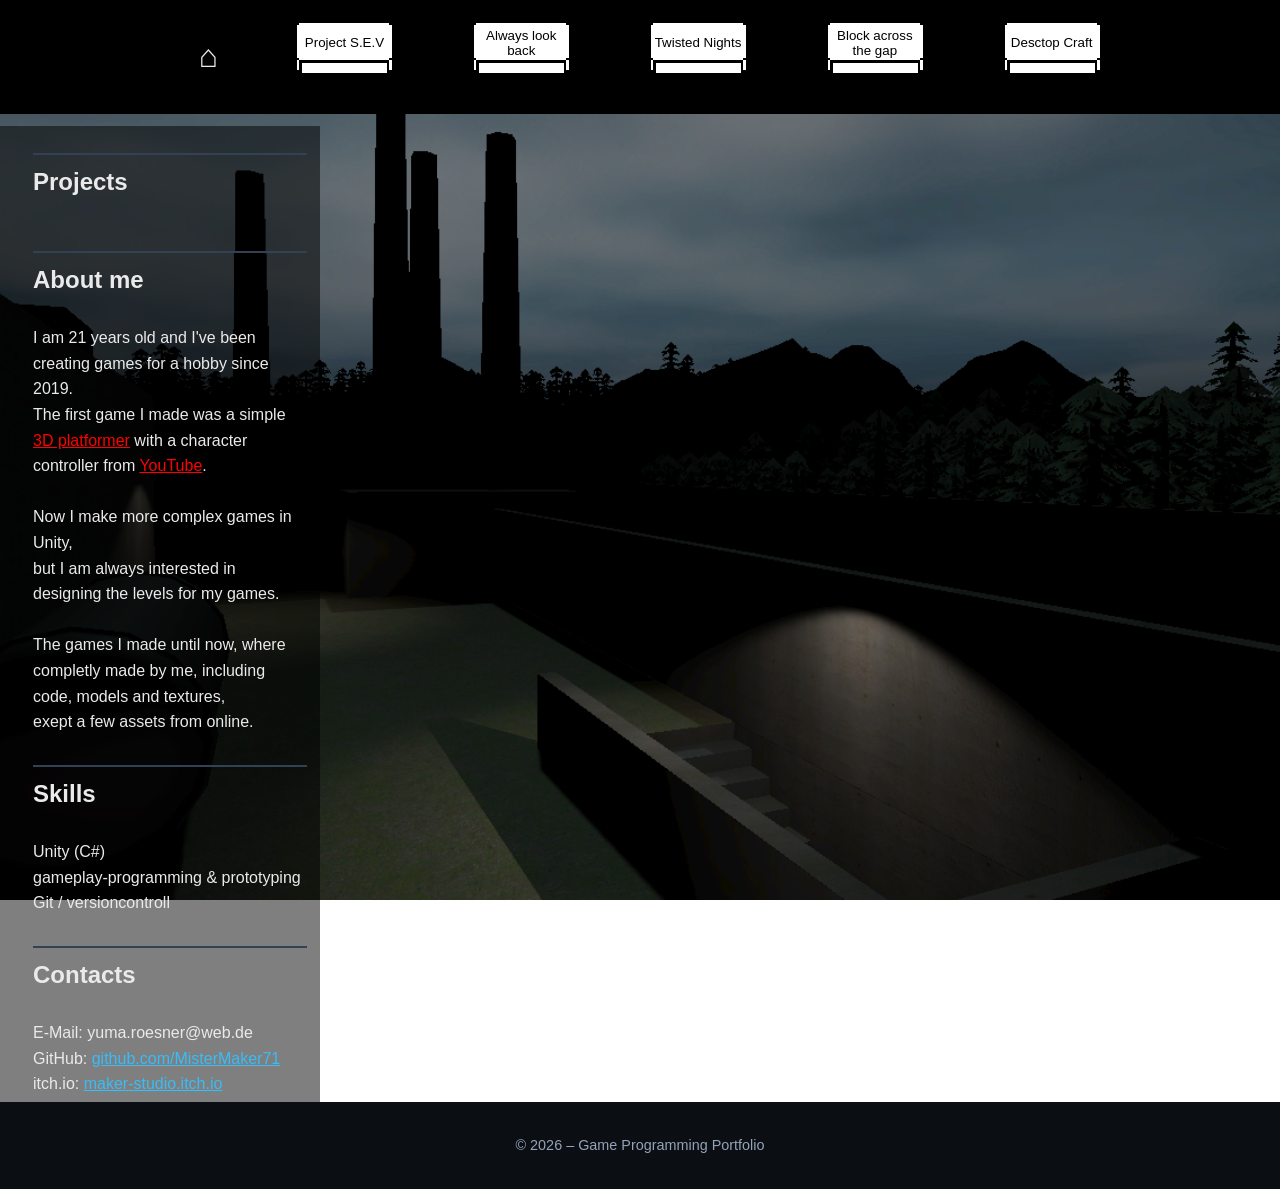
<file: index.html>
<!DOCTYPE html>
<html lang="de">
	<head>
		<meta charset="UTF-8">
		<meta name="viewport" content="width=device-width, initial-scale=1.0">
		<title>Game Programming Portfolio – Yuma</title>
		
		<meta property="og:title" content="Yuma Roesner - Portfolio">
		<meta property="og:description" content="Home">
		<meta property="og:image" content="https://yuma-r.github.io/Home/Images/Yuma.png">
		<meta property="og:url" content="https://yuma-r.github.io/Home/index.html">
		<meta property="og:type" content="website">
		
		<link rel="stylesheet" href="Css/style.css">
		
		<style>
		html { 
			background: url(Images/bg_03.png) no-repeat center center fixed; 
			-webkit-background-size: cover;
			-moz-background-size: cover;
			-o-background-size: cover;
			background-size: cover;
			}
		</style>
		<script>
			var lDate = document.getElementById('txtLeaveDate').innerHTML;
			var myDate = new Date(lDate);
		</script>
	</head>
	
	<body style="background-color:transparent;">
		
		<div class="Nav">
			<a class="NavContent">
				<h1>⌂</h1>
			</a>
			<a href="games/PSEV.html" class="NavContent">
				<button>
					<span>Project S.E.V</span>
				</button>
			</a>
			<a href="games/alb.html" class="NavContent">
				<button>
					<span>Always look back</span>
				</button>
			</a>
			<a href="games/TN.html" class="NavContent">
				<button>
					<span>Twisted Nights</span>
				</button>
			</a>
			<a href="games/batg.html" class="NavContent">
				<button>
					<span>Block across the gap</span>
				</button>
			</a>
			<a href="games/DC.html" class="NavContent">
				<button>
					<span>Desctop Craft</span>
				</button>
			</a>
		</div>
	
		<br/>
		<div style="margin-top: 100px; max-width: 25%; background-color: rgba(0, 0, 0, 0.5);">
		
			<div class="projects">
		
				<table>
					<tbody>
						<tr>
							<td>			
								<h2>Projects</h2>
							</td>
						<tr/>
						<tr>
							<td>
								<h2>About me</h2>
							</td>
						<tr/>
						<tr>
							<td>
								I am <span style="white-space: nowrap">21</span> years old and I've been creating games for a hobby since 2019.<br/>
								The first game I made was a simple <a href="https://mistermaker-71.itch.io/matrix-jump" target="#">3D platformer</a> with a character controller from <a href="https://www.youtube.com/watch?v=XAC8U9-dTZU" target="#" >YouTube</a>.<br/>
								<br/>
								Now I make more complex games in Unity,<br/>
								but I am always interested in designing the levels for my games.<br/>
								<br/>
								The games I made until now, where completly made by me, including code, models and textures,<br/>
								exept a few assets from online.<br/>
							</td>
						<tr/>
						<tr>
							<td>
								<h2>Skills</h2>
							</td>
						<tr/>
						<tr>
							<td>
								Unity (C#)<br/>
								gameplay-programming & prototyping<br/>
								Git / versioncontroll
							</td>
						<tr/>
						
						<tr>
							<td>
								<h2>Contacts</h2>
							</td>
						<tr/>
						<tr>
							<td>
								E-Mail: yuma.roesner@web.de<br/>
								GitHub: <a href="https://github.com/MisterMaker71" style="color:#38bdf8;">github.com/MisterMaker71</a><br/>
								itch.io: <a href="https://maker-studio.itch.io/" style="color:#38bdf8;">maker-studio.itch.io</a>
							</td>
						<tr/>
					</tbody>
				</table>
		
			</div>
		</div>
		
		<footer>
			© 2026 – Game Programming Portfolio
		</footer>
		
	</body>
</html>
</file>
<file: Css/style.css>
body {
	margin: 0;
	font-family: Arial, Helvetica, sans-serif;
	background-color: #0f1115;
	color: #eaeaea;
	line-height: 1.6;
}

header {
	/*text-align: center;*/
	
	padding: 3rem 1.5rem;
	background: linear-gradient(135deg, #1f2933, #111827);
	background-image: url('Images/bg_01.png');
	/*background-attachment: fixed;*/
	background-size: cover;
	background-size: 100% auto;
	background-repeat: no-repeat;
	
	display: grid;
}

header h1 {
	font-size: 2.5rem;
	margin-bottom: 0.5rem;
}

header {
	position: relative;
	background-image: url('Images/bg_01.png');
	background-size: cover;
	background-repeat: no-repeat;
}

/* DAS ist der entscheidende Teil */
.header-content {
	max-width: 1000px;
	margin: 0 auto;
	padding: 3rem 1.5rem;

	display: grid;
	grid-template-columns: 1fr auto;
	gap: 2.5rem;
	align-items: center;
}

.container {
	max-width: 1000px;
	margin: 0 auto;
	padding: 3rem 1.5rem;
}



.header-text h1 {
	margin: 0;
}

.header-text p {
	margin-top: 1rem;
	max-width: 600px;
}

.header-image img {
	width: 200px;
	border-radius: 8px;
}



section {
	max-width: 1000px;
	margin: auto;
	padding: 3rem 1.5rem;
}

h2 {
	border-top: 2px solid #334155;
	padding-top: 0.5rem;
	margin-top: 1.5rem;
}

.projects {
	display: grid;
	grid-template-columns: repeat(auto-fit, minmax(280px, 1fr));
	gap: 1.5rem;
	padding-left: 30px;
	padding-right: 30px;
}

.project {
	background-color: #161b22;
	padding: 1.5rem;
	border-radius: 8px;
}

.project h3 {
	margin-top: 0;
}

.project p {
	font-size: 0.95rem;
	color: #d1d5db;
}

.project a {
	display: inline-block;
	margin-top: 0.8rem;
	color: #38bdf8;
	text-decoration: none;
	max-width: 100px;
}

.project a:hover {
	text-decoration: underline;
}

ul {
	padding-left: 1.2rem;
}

footer {
	text-align: center;
	padding: 2rem;
	background-color: #0b0e13;
	font-size: 0.9rem;
	color: #94a3b8;
}

.row {
	background-size: cover;
	background-repeat: no-repeat;
	background-position: center;
	vertical-align:top
}

button {
	background-image: url(../Images/UI/B1_a.png);
	background-repeat: no-repeat;
	background-position: 50% 50%;
	background-size: 100%;
	height: 65px;
	width: 100px;
	border: none;
	background-color: rgba(0, 0, 0, 0);
	image-rendering: pixelated;
}
button:hover{
	background-image: url(../Images/UI/B1_b.png);
}

button span {
	display: inline-block;
}
button:hover span {
	transform: translateY(5px);
}

			
.Nav {
	position: fixed;
	background-color: black;
	width: 100%;
	padding: 10px;
	display: flex;
	justify-content: center;
	z-index: 4000;
}

.NavContent{
	text-decoration: none;
}
a.NavContent {
	margin-left: 3%;
	margin-right: 3%;
}

button.Info{
	font-size: 40px;
}


a:link {
  color: red;
}

a:visited {
  color: darkred;
}

a:hover {
  color: rgb(200 0 0);
}

a:active {
  color: pink;
}


.zoom-img {
    width: 300px;
    transition: transform 0.3s ease;
    cursor: pointer;
}
.zoom-img:hover {
    transform: scale(1.5);
}
#overlay {
    position: fixed;
    top: 0;
    left: 0;
    width: 100%;
    height: 100%;
    background: rgba(0,0,0,0.8);
    display: none;
    justify-content: center;
    align-items: center;
}
#overlay img {
    max-width: 90%;
    max-height: 90%;
}


.zoom-click {
    width: 300px;
    transition: all 0.3s ease;
    cursor: pointer;
}
.zoom-click.active {
    position: fixed;
    top: 50%;
    left: 50%;
    transform: translate(-50%, -50%) scale(2);
    z-index: 1000;
}
</file>
